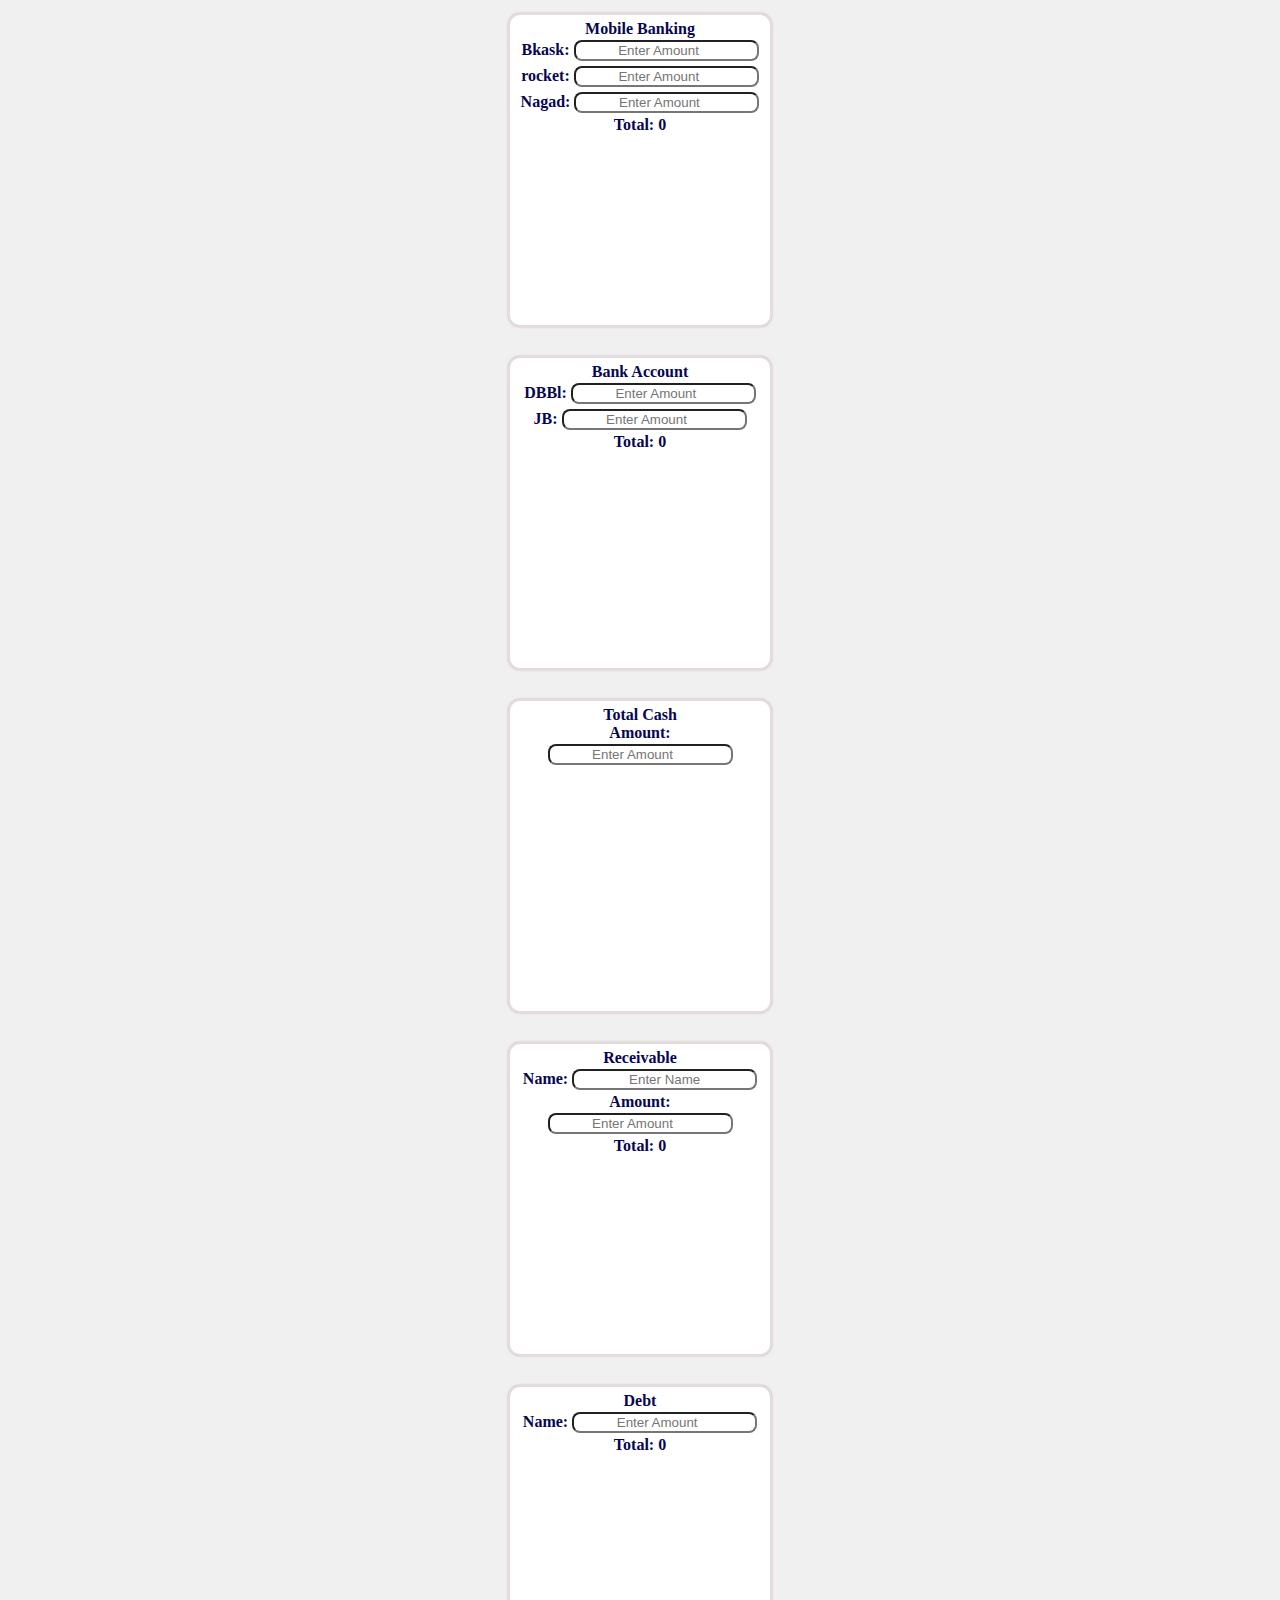
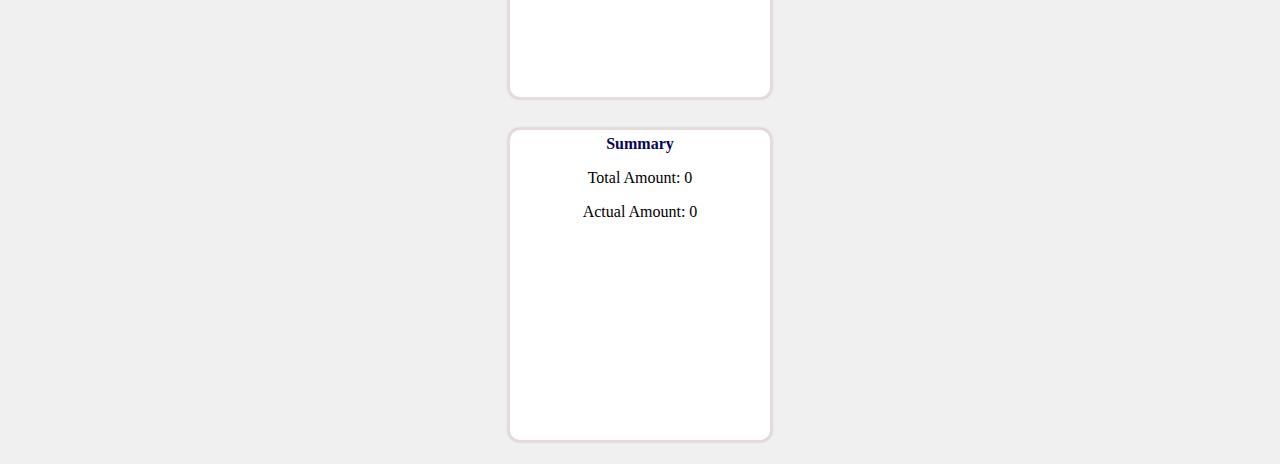
<file: index.html>
<!DOCTYPE html>
<html lang="en">
  <head>
    <meta charset="UTF-8" />
    <meta name="viewport" content="width=device-width, initial-scale=1.0" />
    <title>Receivable</title>
    <link rel="stylesheet" href="styles.css" />
  </head>
  <body>
    <div class="container">
      <!-- -------------mobile banking---------- -->
      <div class="mobile-banking">
        <b>Mobile Banking</b>
        <div class="bkash">
          <b>Bkask: </b> <input type="number" placeholder="Enter Amount" />
        </div>
        <div class="rocket">
          <b>rocket: </b> <input type="number" placeholder="Enter Amount" />
        </div>
        <div class="nagad">
          <b>Nagad: </b> <input type="number" placeholder="Enter Amount" />
        </div>

        <div>
          <b class="total-amount">Total: </b>
        </div>
      </div>

      <!-- ------bank------ -->
      <div class="bank">
        <b>Bank Account</b>
        <div class="dbbl">
          <b>DBBl: </b> <input type="number" placeholder="Enter Amount" />
        </div>
        <div class="janata">
          <b>JB: </b> <input type="number" placeholder="Enter Amount" />
        </div>
        <div>
          <b class="total-amount">Total: </b>
        </div>
      </div>

      <!-- ------cash--------- -->
      <div class="cash">
        <b>Total Cash</b><br />
        <b>Amount: </b> <input type="number" placeholder="Enter Amount" />
      </div>

      <!-- ---------receivable---------- -->
      <div class="receivable">
        <b>Receivable</b><br />

        <div>
            <b>Name:</b> <input type="text" placeholder="Enter Name" />
            <b>Amount:</b> <input type="number" placeholder="Enter Amount" />
        </div>
        
        <div>
          <b class="total-amount">Total: </b>
        </div>
      </div>

      <!-- ------------debt------------- -->
      <div class="debt">
        <b>Debt</b><br />
        <b>Name:</b> <input type="number" placeholder="Enter Amount" />
        <div>
          <b class="total-amount">Total: </b>
        </div>
      </div>

      <!-- ------------Summary------------- -->
      <div class="summary">
        <b>Summary</b><br />
        <p id="total">Total Amount:</p>
        <p id="actual">Actual Amount:</p>
      </div>
    </div>

    <script src="script.js"></script>
  </body>
</html>
</file>
<file: styles.css>
body{
    /* align-items: center; */
    text-align: center;
    background-color: #f0f0f0;
}

.container{
    display: flex;
    gap: 20px;
    flex-direction: column;
    /* flex-wrap: wrap; */
    align-items: center;
    justify-content: center;
    /* border: 2px solid; */
    padding: 5px;
}

.container > div{
    background-color: #fff;
    border: 2px solid rgb(231, 218, 218);
    box-shadow: 0 0px 3px -1px rgb(120, 120, 120);
    width: 250px;
    padding: 5px;
    border-radius: 12px;
    margin-bottom: 9px;
    min-height: 300px;

    /* flex-basis: calc(50% - 10px); */
    /* box-sizing: border-box; */

}

b{
    color: rgb(6, 6, 83);
}

input{
    margin-bottom: 3px;
    margin-top: 2px;
    border-radius: 8px;
    text-align: center;
}
</file>
